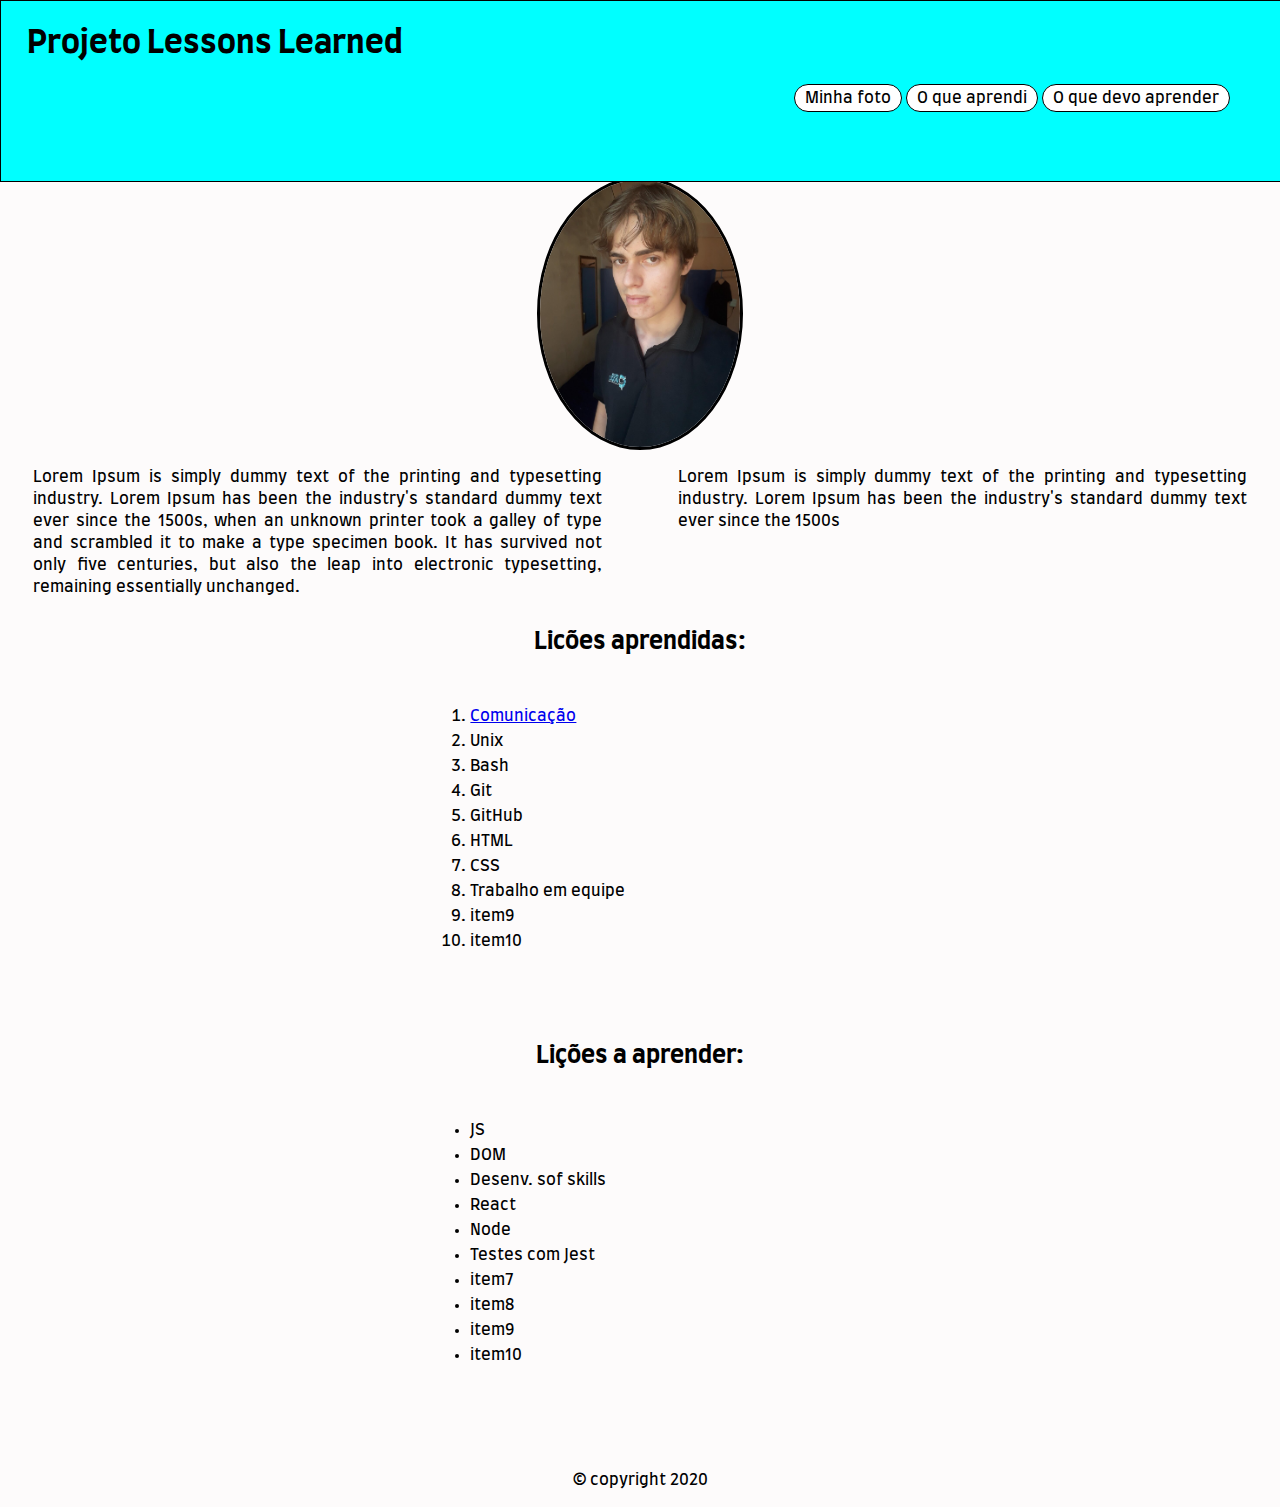
<file: 1-lessons-learned/index.html>
<!DOCTYPE html>
<html lang="pt-br">

<head>
    <meta charset="UTF-8">
    <meta http-equiv="X-UA-Compatible" content="IE=edge">
    <meta name="viewport" content="width=device-width, initial-scale=1.0">
    <link rel="stylesheet" href="style.css">
    <link rel="preconnect" href="https://fonts.gstatic.com">
    <link href="https://fonts.googleapis.com/css2?family=Farro:wght@300&display=swap" rel="stylesheet">
    <title>Lessons Learned</title>
</head>

<body>
    <section id="bar">
        <header id="cabecalho">
            <h1 id="titulo">Projeto Lessons Learned</h1>
            <div id="nav-style">
                <nav id="nav-bar">
                    <a href="#minha_foto">Minha foto</a>
                    <a href="#licoes_aprendidas">O que aprendi</a>
                    <a href="#licoes_a_aprender">O que devo aprender</a>

                </nav>
            </div>
        </header>

    </section>
    <main>
        <section id="content">
            <img src="images/eu.jpg" width="200px" id="minha_foto" alt="">
            <article class="lado-esquerdo">
                <table>

                </table>
                <p>Lorem Ipsum is simply dummy text of the printing and typesetting industry. Lorem Ipsum has been the
                    industry's standard dummy text ever since the 1500s, when an unknown printer took a galley of type
                    and scrambled it to make a type specimen book. It has survived not only five centuries, but also the
                    leap into electronic typesetting, remaining essentially unchanged.</p>

            </article>
        </section>
        <aside class="lado-direito">
            <p>Lorem Ipsum is simply dummy text of the printing and typesetting industry. Lorem Ipsum has been the
                industry's standard dummy text ever since the 1500s</p>

        </aside>
        <section id="learned">
            <h2>Licões aprendidas:</h2>
            <ol id="licoes_aprendidas">
                <li><a href="https://" target="_blank" rel="noopener noreferrer">Comunicação</a></li>
                <li>Unix</li>
                <li>Bash</li>
                <li>Git</li>
                <li>GitHub</li>
                <li>HTML</li>
                <li>CSS</li>
                <li>Trabalho em equipe</li>
                <li>item9</li>
                <li>item10</li>
            </ol>
        </section>
        <section>
            <h2>Lições a aprender:</h2>
            <ul id="licoes_a_aprender">
                <li>JS</li>
                <li>DOM</li>
                <li>Desenv. sof skills</li>
                <li>React</li>
                <li>Node</li>
                <li>Testes com Jest</li>
                <li>item7</li>
                <li>item8</li>
                <li>item9</li>
                <li>item10</li>

            </ul>
        </section>
    </main>
    <footer id="rodape">
        <p>© copyright 2020</p>
    </footer>
</body>

</html>
</file>
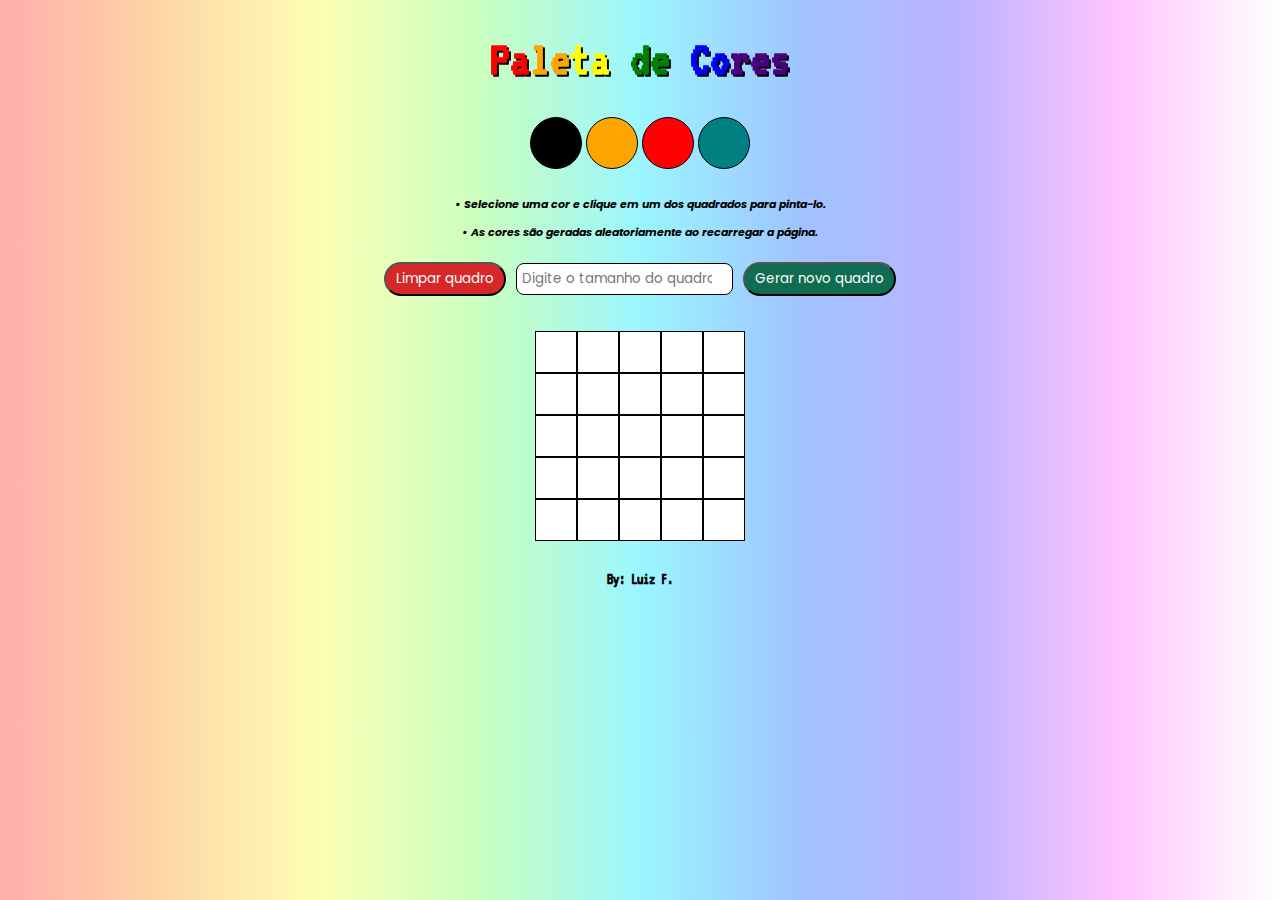
<file: 3-pixels-art/index.html>
<!DOCTYPE html>
<html lang="pt-br">

<head>
    <meta charset="UTF-8">
    <meta http-equiv="X-UA-Compatible" content="IE=edge">
    <meta name="viewport" content="width=device-width, initial-scale=1.0">
    <link rel="stylesheet" href="style.css">
    <link rel="preconnect" href="https://fonts.gstatic.com">
    <link href="https://fonts.googleapis.com/css2?family=VT323&display=swap" rel="stylesheet">
    <title>Projeto Pixels Art</title>
</head>

<body>
    <header>
        <h1 id="title"><span id="red">Pa</span><span id="orange">le</span><span id="yellow">ta</span><span id="green"> de</span> <span id="blue">Co</span><span id="indigo">res</span></h1>
    </header>
    <div id="color-palette">
        <div class="color c0 selected"></div>
        <div class="color c1"></div>
        <div class="color c2"></div>
        <div class="color c3"></div>
    </div>
    <section>
        <p><strong><em>• Selecione uma cor e clique em um dos quadrados para pinta-lo.</strong></em></p>
        <p><strong><em>• As cores são geradas aleatoriamente ao recarregar a página.</strong></em></p>
    </section>
    <div id="tools">
        <section id='sub-tools'></section>
    </div>
    <div id="pixel-board"></div>
<script src="script.js"></script>
<footer>
    <p><strong>By: Luiz F.</strong></p>
</footer>
</body>

</html>
</file>
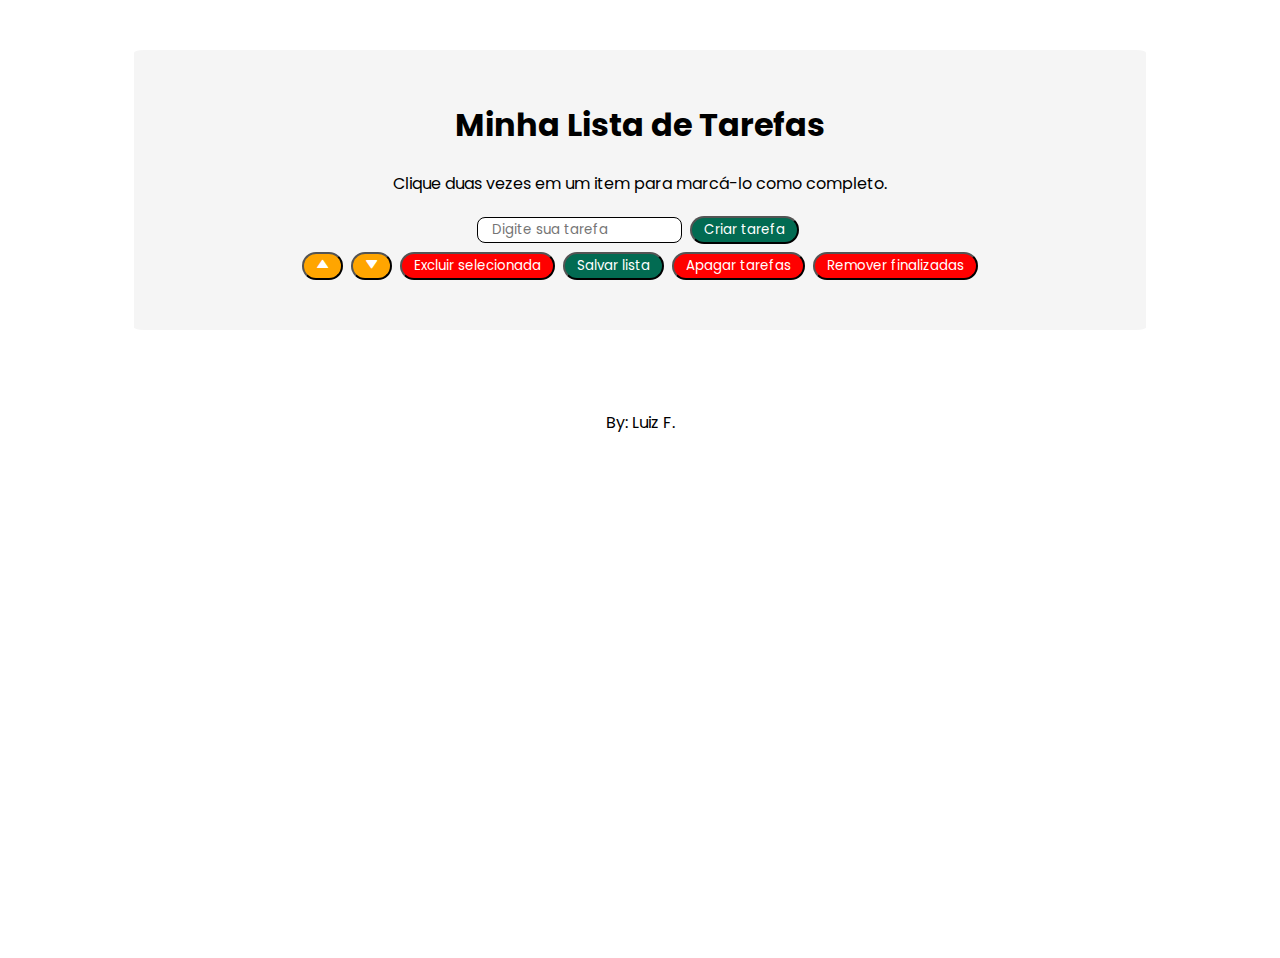
<file: 4-todo-list/index.html>
<!DOCTYPE html>
<html lang="pt-br">

<head>
    <meta charset="UTF-8">
    <meta http-equiv="X-UA-Compatible" content="IE=edge">
    <meta name="viewport" content="width=device-width, initial-scale=1.0">
    <link rel="stylesheet" href="style.css">
    <link href='https://unpkg.com/boxicons@2.0.7/css/boxicons.min.css' rel='stylesheet'>
    <title>Project To-do List</title>
</head>

<body>
    <main>
        <section id="tasks">
            <header>
                <h1>Minha Lista de Tarefas</h1>
                <p id="funcionamento">Clique duas vezes em um item para marcá-lo como completo.</p>
            </header>
            <input type="text" placeholder="   Digite sua tarefa" id="texto-tarefa">
        </section>
    </main>
    <script src="script.js"></script>
    <footer><p>By: Luiz F.</p></footer>
</body>

</html>
</file>
<file: 1-lessons-learned/style.css>
body {
  background-color: rgb(253, 251, 251);
  font-family: Farro, sans-serif;
}

#cabecalho {
  position: fixed;
  background-color: aqua;
  width: 100%;
  top: 0;
  left: 0;
  height: 20%;
  border: 1px solid black;
}

#cabecalho h1 {
  margin: 2%;
}

#nav-bar {
  text-align: right;
  margin-right: 4%;
  margin-top: 13px;
}

#nav-bar a {
  color: black;
  background-color: white;
  border-radius: 20px;
  padding: 5px 10px;
  text-decoration: none;
  display: inline-block;
  border: 0.5px solid black;
}

#bar {
  margin-bottom: 14%;
  width: 100%;
}

#minha_foto {
  border-radius: 50%;
  display: block;
  margin: 0 auto;
  border: 3px solid black;
}

p {
  text-align: justify;
  font-size: 16px;
  color: black;
  line-height: 22px;
}

.lado-esquerdo {
  float: left;
  width: 45%;
  margin-left: 2%;
}

.lado-direito {
  float: right;
  width: 45%;
  margin-right: 2%;
}

#learned {
  margin-top: 180px;
  margin-bottom: 90px;
}

ol , ul {
  margin: 0 auto;
  width: 30%;
  text-align: left;
  line-height: 25px;
}

h2 {
  text-align: center;
  margin-bottom: 50px;
}

footer {
  margin-bottom: 1%;
  margin-top: 8%;
}

footer p {
  text-align: center;
}
</file>
<file: 3-pixels-art/style.css>
@import url('https://fonts.googleapis.com/css2?family=Poppins&display=swap');

.color {
  border: solid black 1px;
  width: 50px;
  height: 50px;
  display: inline-block;
  border-radius: 50%;
}

body {
  height: 100vh;
  font-family: 'Poppins', sans-serif;
  height: 200px;
  background: linear-gradient(to right, #ffadad, #ffd6a5, #fdffb6, #caffbf, #9bf6ff, #a0c4ff, #bdb2ff, #ffc6ff, #fffffc);
}

h1 {
  text-align: center;
  font-size: 50px;
  text-shadow: 2px 2px black;
  font-family: 'VT323', monospace;
}

#red {
  color: red;
}

#orange {
  color: orange;
}

#yellow {
  color: yellow;
}

#green {
  color: green;
}

#blue {
  color: blue;
}

#indigo {
  color: indigo;
}

.c0 {
  background-color: black;
}

.c1 {
  background-color: rgb(52, 107, 158);
}

.c2 {
  background-color: rgb(189, 35, 130);
}

.c3 {
  background-color: rgb(206, 231, 64);
}

#pixel-board {
  margin-top: 10px;
  width: 210px;
  line-height: 0px;
  margin: auto;
  cursor: pointer;
}

.pixel {
  border: solid black 1px;
  background-color: white;
  width: 40px;
  height: 40px;
  display: inline-block;
}

#color-palette {
  margin-bottom: 20px;
  margin-top: 20px;
  text-align: center;
}

#tools {
  text-align: center;
  margin-bottom: 25px;
}

button {
  border-radius: 20px;
  padding: 5px 10px;
  margin-left: 10px;
  margin: 10px;
  font-family: 'Poppins', sans-serif;
}

#clear-board {
  color: white;
  background-color: #d62828;
}

#generate-board {
  color: white;
  background-color: #106d51;
}

input {
  width: 205px;
  border: solid black 1px;
  border-radius: 8px;
  padding: 5px;
  font-family: 'Poppins', sans-serif;
}

footer {
  text-align: center;
  margin-top: 30px;
  height: 50px;
  font-family: 'VT323', monospace;
}

section p {
  text-align: center;
  font-size: 11px;
}
</file>
<file: 4-todo-list/style.css>
@import url('https://fonts.googleapis.com/css2?family=Poppins&display=swap');

* {
  box-sizing: border-box;
}
body {
  text-align: center;
  font-family: 'Poppins', sans-serif;
  background-color: white;
  height: 100vh;
}

#selected {
  background-color: #c5acd2;
}

.completed {
  text-decoration: line-through;
}

button {
  border-radius: 20px;
  padding: 2px 12px;
  margin: 4px;
  font-family: 'Poppins', sans-serif;
  color: white;
}

input {
  width: 205px;
  border: solid black 1px;
  border-radius: 8px;
  padding: 2px;
  font-family: 'Poppins', sans-serif;
}

li {
  list-style: none;
  width: 590px;
  margin: 12px auto;
  box-shadow: 3px 3px 3px black;
  box-shadow: 0 2px 4px 1px rgba(114 , 114 , 114 , 0.404);
  border: 1px solid rgb(250 , 250 , 250);
}

#remover-selecionado {
  background-color: red;
}

#apaga-tudo {
  background-color: red;
}

#criar-tarefa {
  background-color: #026b52;
}

#salvar-tarefas {
  background-color: #026b52;
}

#remover-finalizados {
  background-color: red;
}

#mover-cima {
  background-color: orange;
  padding: -10px;
}

#mover-baixo {
  background-color: orange;
}

footer {
  height: 40px;
  margin-top: 80px;
}

#tasks {
  width: 80%;
  margin: auto;
  background-color: rgb(245, 245, 245);
  padding: 30px;
  border-radius: 1%;
  margin-top: 50px;
}

li {
  background-color: white;
}
</file>
